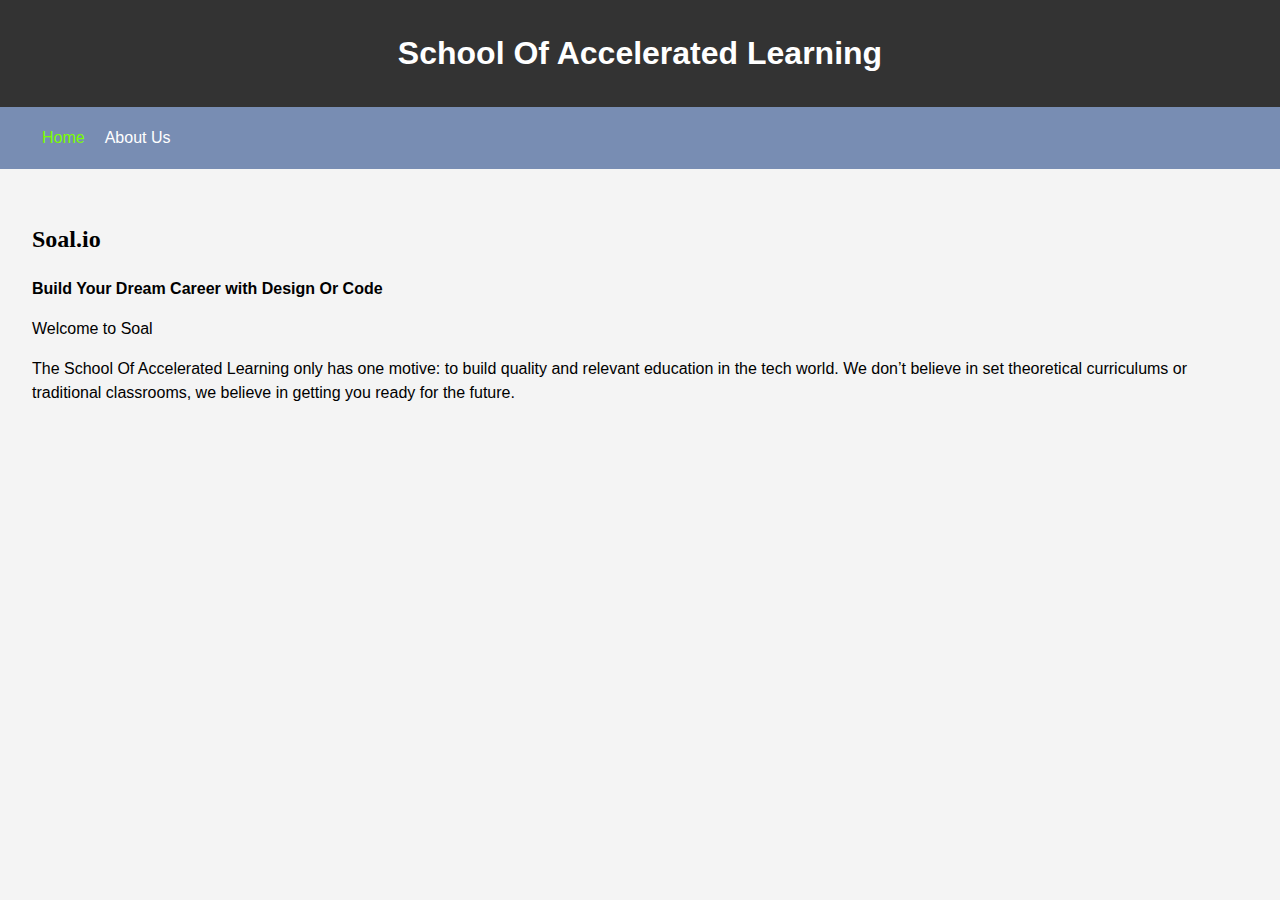
<file: index.html>
<!DOCTYPE html>
<html lang="en">
  <head>
    <meta charset="UTF-8" />
    <meta name="viewport" content="width=device-width, initial-scale=1.0" />
    <meta http-equiv="X-UA-Compatible" content="ie=edge" />
    <link rel="stylesheet" href="css/style.css" />
    <title>Home - Service Worker Example</title>
  </head>

  <body>
    <header>
      <h1>School Of Accelerated Learning</h1>
    </header>
    <nav>
      <ul>
        <li class="current">
          <a href="index.html">Home</a>
        </li>
        <li>
          <a href="about.html">About Us</a>
        </li>
      </ul>
    </nav>
    <main>
      <h2>Soal.io</h2>
      <b>Build Your Dream Career with Design Or Code</b>
      <p>Welcome to Soal</p>
      <p>
        The School Of Accelerated Learning only has one motive: to build quality
        and relevant education in the tech world. We don’t believe in set
        theoretical curriculums or traditional classrooms, we believe in getting
        you ready for the future.
      </p>
    </main>
    <script src="js/main.js"></script>
  </body>
</html>
</file>
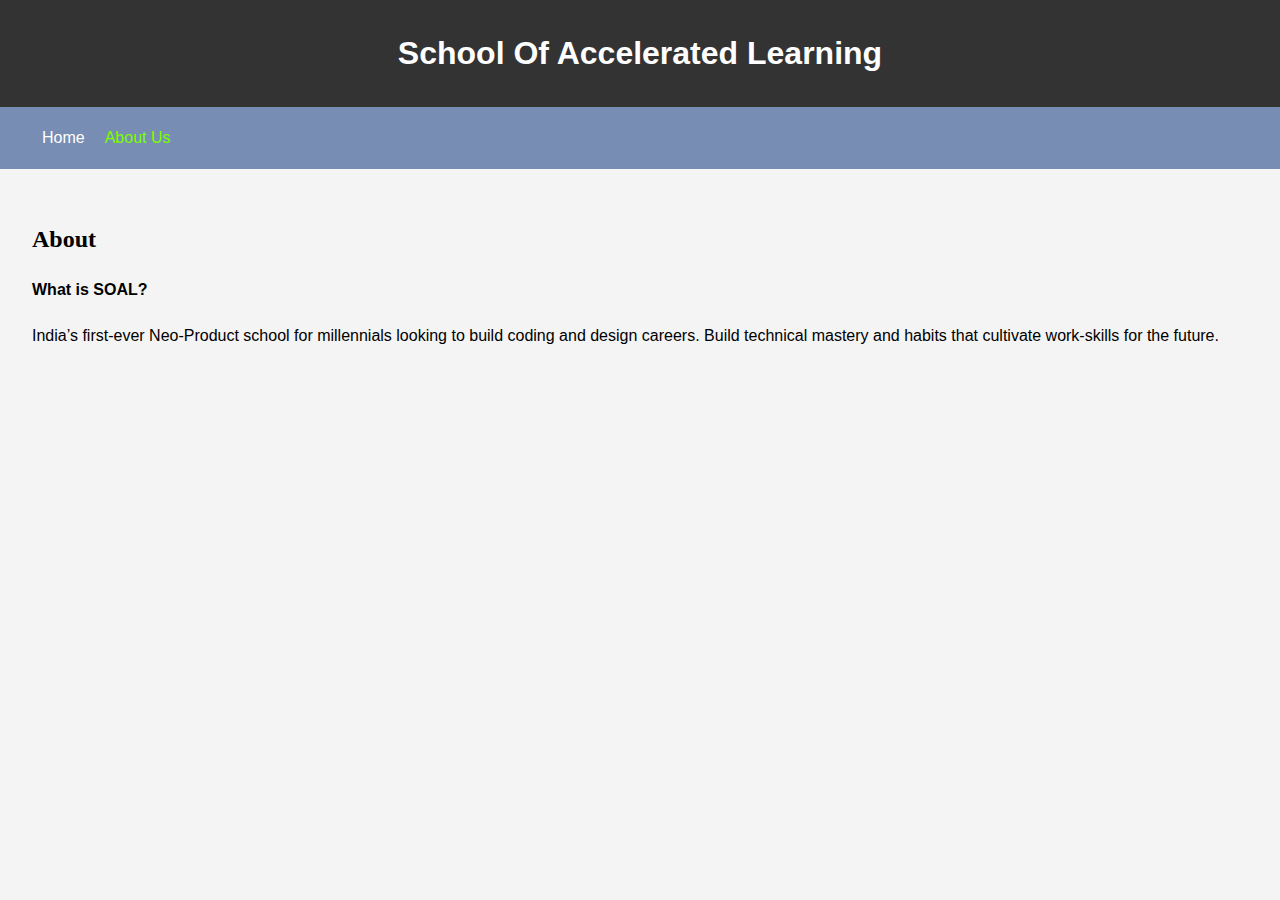
<file: about.html>
<!DOCTYPE html>
<html lang="en">
  <head>
    <meta charset="UTF-8" />
    <meta name="viewport" content="width=device-width, initial-scale=1.0" />
    <meta http-equiv="X-UA-Compatible" content="ie=edge" />
    <link rel="stylesheet" href="css/style.css" />
    <title>About - Service Worker Example</title>
  </head>

  <body>
    <header>
      <h1>School Of Accelerated Learning</h1>
    </header>
    <nav>
      <ul>
        <li>
          <a href="index.html">Home</a>
        </li>
        <li class="current">
          <a href="about.html">About Us</a>
        </li>
      </ul>
    </nav>
    <main>
      <h2>About</h2>
      <h4>What is SOAL?</h4>
      <p>
        India’s first-ever Neo-Product school for millennials looking to build
        coding and design careers. Build technical mastery and habits that
        cultivate work-skills for the future.
      </p>
    </main>
    <script src="js/main.js"></script>
  </body>
</html>
</file>
<file: css/style.css>
body {
  background: #f4f4f4;
  font-family: Arial, Helvetica, sans-serif;
  line-height: 1.5;
  margin: 0;
}

header {
  background: #333;
  color: #fff;
  text-align: center;
  padding: 0.5rem;
}

main {
  padding: 2rem;
}

nav {
  background: rgb(120, 141, 179);
  padding: 0.2rem 2rem;
}

nav ul {
  list-style: none;
  padding: 0;
  display: flex;
}

nav a {
  padding: 10px;
  color: #fff;
  text-decoration: none;
}

nav .current > a {
  color: rgb(123, 255, 0);
}

h2 {
  font-family: cursive;
}
</file>
